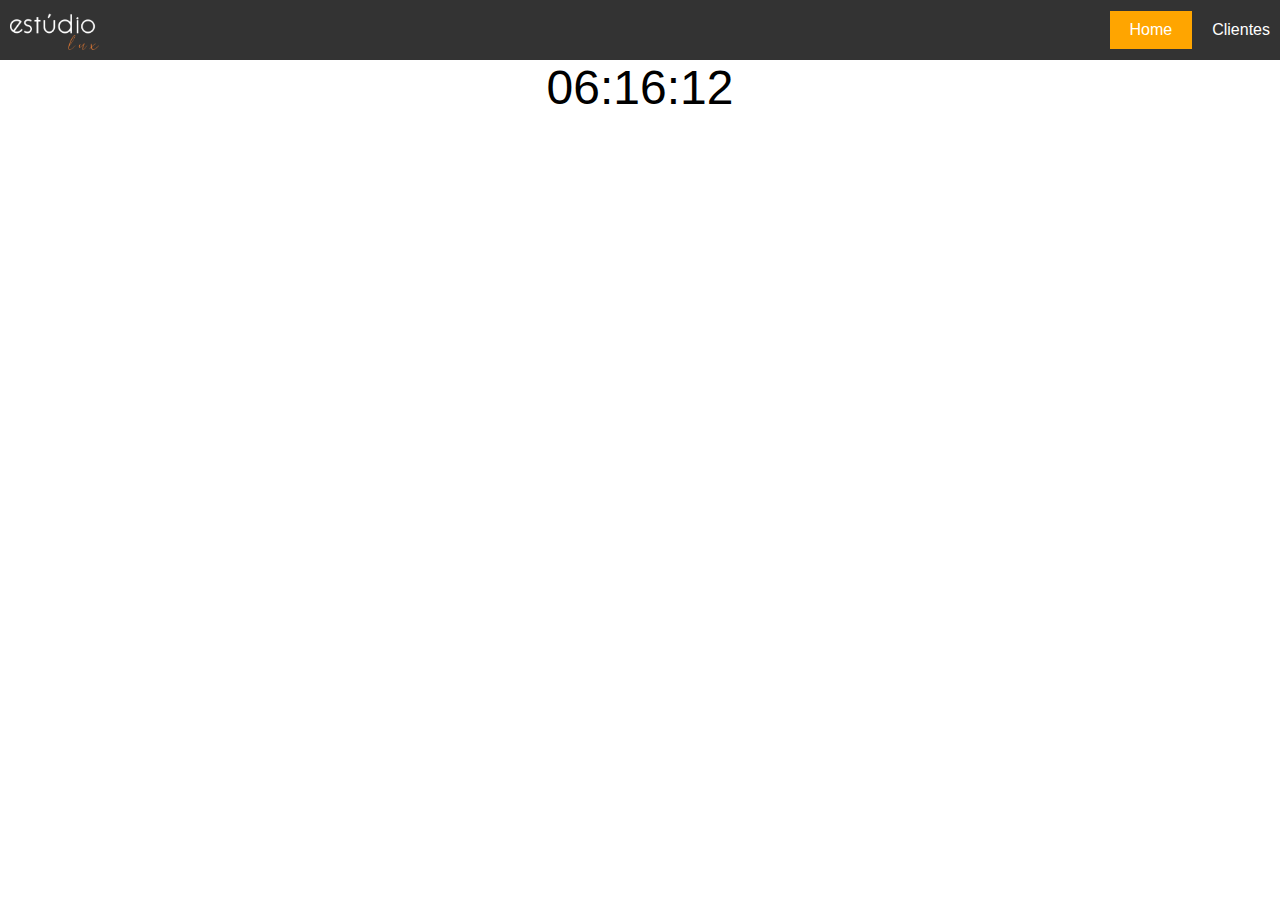
<file: index.html>
<!DOCTYPE html>
<html lang="en">
<head>
    <meta charset="UTF-8">
    <meta name="viewport" content="width=device-width, initial-scale=1.0">
    <title>Home</title>
    <style>
        body {
            margin: 0;
            font-family: Arial, sans-serif;
        }
        header {
            position: fixed;
            top: 0;
            left: 0;
            width: 100%;
            background-color: #333;
            color: #fff;
            padding: 10px;
            display: flex;
            justify-content: space-between;
            align-items: center;
        }
        .logo {
            display: flex;
            align-items: center;
        }
        .logo img {
            height: 40px;
            margin-right: 10px;
        }
        nav {
            display: flex;
        }
        nav a {
            color: #fff;
            text-decoration: none;
            padding: 10px 20px;
            transition: background-color 0.3s ease;
        }
        nav a:hover {
            background-color: #FFA500; /* laranja */
        }
        nav a.active {
            background-color: #FFA500; /* laranja */
        }
        main {
            margin-top: 60px;
            text-align: center;
        }
        #clock {
            font-size: 3em;
        }
    </style>
</head>
<body>
    <header>
        <div class="logo">
            <img src="logo.png" alt="Logo">
        </div>
        <nav>
            <a href="index.html" class="active">Home</a>
            <a href="clientes.html">Clientes</a>
        </nav>
    </header>

    <main>
        <div id="clock"></div>
    </main>

    <script>
        function updateClock() {
            const now = new Date();
            const hours = now.getHours().toString().padStart(2, '0');
            const minutes = now.getMinutes().toString().padStart(2, '0');
            const seconds = now.getSeconds().toString().padStart(2, '0');
            document.getElementById('clock').textContent = `${hours}:${minutes}:${seconds}`;
        }

        setInterval(updateClock, 1000);
        updateClock();
    </script>
</body>
</html>
</file>
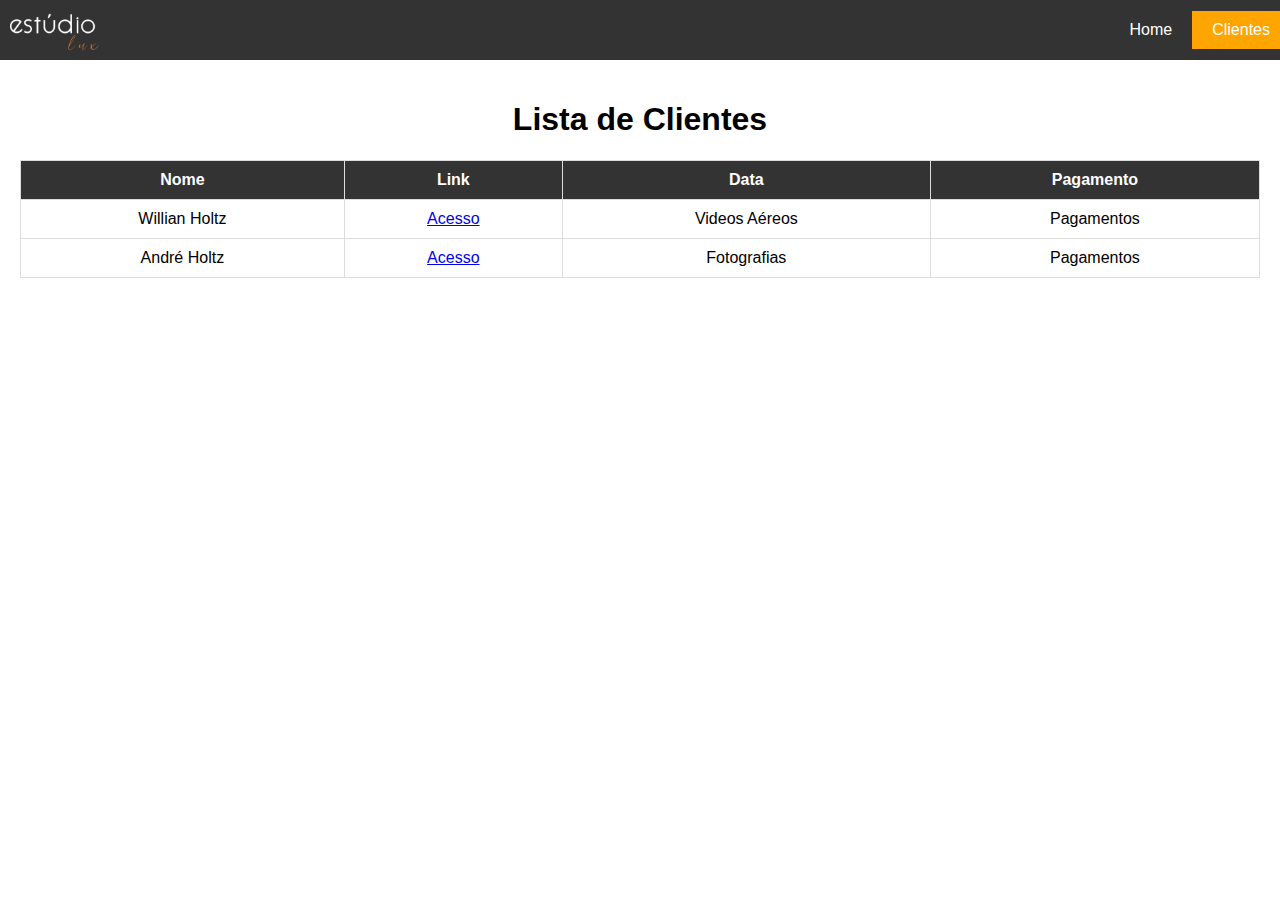
<file: clientes.html>
<!DOCTYPE html>
<html lang="en">
<head>
    <meta charset="UTF-8">
    <meta name="viewport" content="width=device-width, initial-scale=1.0">
    <title>Clientes</title>
    <style>
        body {
            margin: 0;
            font-family: Arial, sans-serif;
        }
        header {
            position: fixed;
            top: 0;
            left: 0;
            width: 100%;
            background-color: #333;
            color: #fff;
            padding: 10px;
            display: flex;
            justify-content: space-between;
            align-items: center;
        }
        .logo {
            display: flex;
            align-items: center;
        }
        .logo img {
            height: 40px;
            margin-right: 10px;
        }
        nav {
            display: flex;
        }
        nav a {
            color: #fff;
            text-decoration: none;
            padding: 10px 20px;
            transition: background-color 0.3s ease;
        }
        nav a:hover {
            background-color: #FFA500; /* laranja */
        }
        nav a.active {
            background-color: #FFA500; /* laranja */
        }
        main {
            margin-top: 60px;
            padding: 20px;
            text-align: center;
        }
        table {
            width: 100%;
            border-collapse: collapse;
        }
        th, td {
            padding: 10px;
            border: 1px solid #ddd;
        }
        th {
            background-color: #333;
            color: #fff;
        }
    </style>
</head>
<body>
    <header>
        <div class="logo">
            <img src="logo.png" alt="Logo">
        </div>
        <nav>
            <a href="index.html">Home</a>
            <a href="clientes.html" class="active">Clientes</a>
        </nav>
    </header>

    <main>
        <h1>Lista de Clientes</h1>
        <table>
            <thead>
                <tr>
                    <th>Nome</th>
                    <th>Link</th>
                    <th>Data</th>
                    <th>Pagamento</th>
                </tr>
            </thead>
            <tbody>
                <!-- Aqui você pode adicionar os dados dos clientes usando HTML ou, se preferir, pode usar JavaScript para preencher a tabela dinamicamente -->
                <tr>
                    <td>Willian Holtz</td>
                    <td><a href="login.html">Acesso</a></td>
                    <td>Videos Aéreos</td>
                    <td>Pagamentos</td>
                </tr>
                <tr>
                    <td>André Holtz</td>
                    <td><a href="login.html">Acesso</a></td>
                    <td>Fotografias</td>
                    <td>Pagamentos</td>
                </tr>
                <!-- Adicione mais linhas conforme necessário -->
            </tbody>
        </table>
    </main>
</body>
</html>
</file>
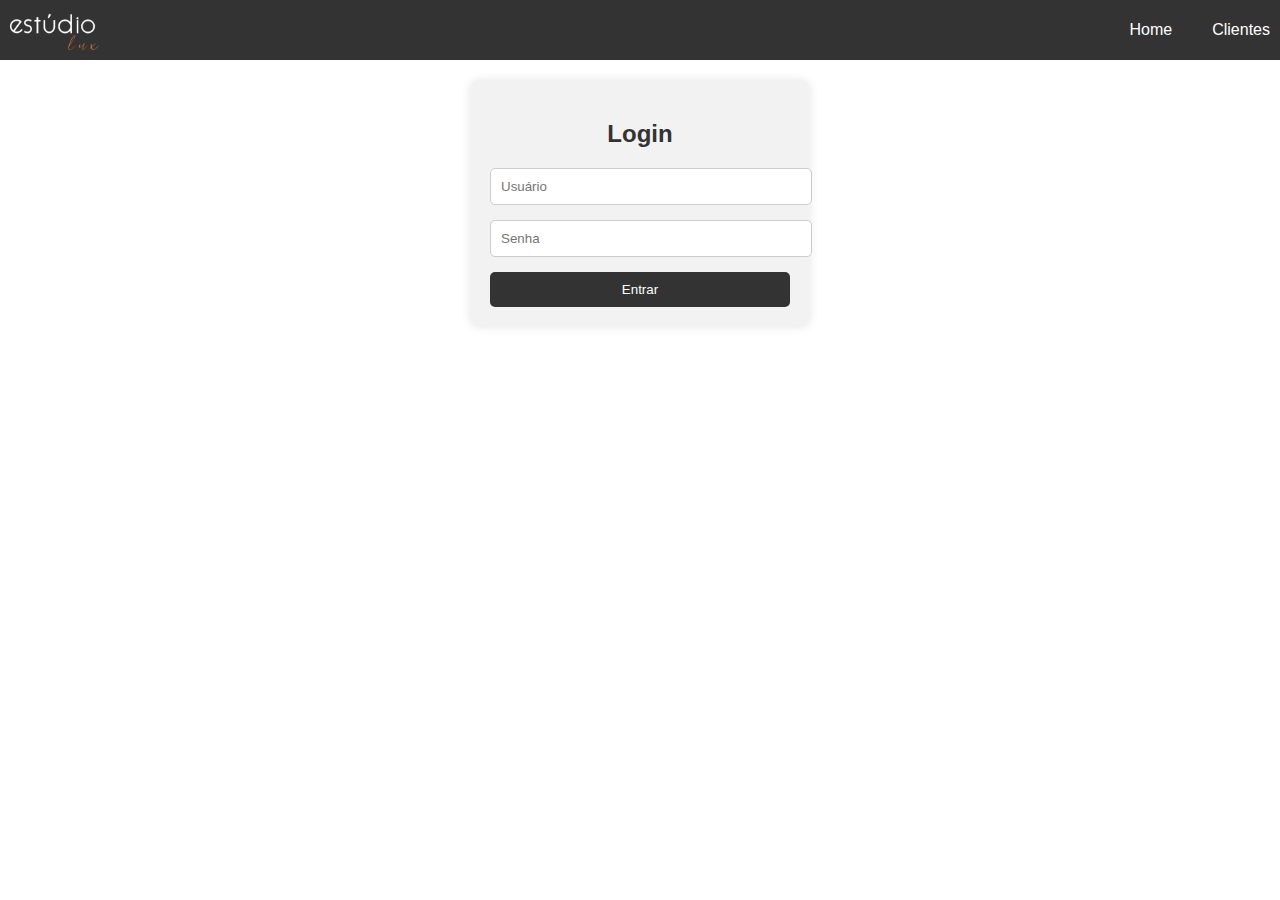
<file: login.html>
<!DOCTYPE html>
<html lang="en">
<head>
    <meta charset="UTF-8">
    <meta name="viewport" content="width=device-width, initial-scale=1.0">
    <title>Login</title>
    <style>
        body {
            margin: 0;
            font-family: Arial, sans-serif;
        }
        header {
            position: fixed;
            top: 0;
            left: 0;
            width: 100%;
            background-color: #333;
            color: #fff;
            padding: 10px;
            display: flex;
            justify-content: space-between;
            align-items: center;
        }
        .logo {
            display: flex;
            align-items: center;
        }
        .logo img {
            height: 40px;
            margin-right: 10px;
        }
        nav {
            display: flex;
        }
        nav a {
            color: #fff;
            text-decoration: none;
            padding: 10px 20px;
            transition: background-color 0.3s ease;
        }
        nav a:hover {
            background-color: #FFA500; /* laranja */
        }
        main {
            margin-top: 60px;
            padding: 20px;
            text-align: center;
        }
        .login-box {
            width: 300px;
            margin: 0 auto;
            background-color: #f2f2f2;
            padding: 20px;
            border-radius: 10px;
            box-shadow: 0 0 10px rgba(0, 0, 0, 0.1);
        }
        .login-box h2 {
            margin-bottom: 20px;
            color: #333;
        }
        .login-box input[type="text"],
        .login-box input[type="password"] {
            width: 100%;
            padding: 10px;
            margin-bottom: 15px;
            border: 1px solid #ccc;
            border-radius: 5px;
        }
        .login-box input[type="submit"] {
            width: 100%;
            background-color: #333;
            color: #fff;
            border: none;
            padding: 10px;
            border-radius: 5px;
            cursor: pointer;
            transition: background-color 0.3s ease;
        }
        .login-box input[type="submit"]:hover {
            background-color: #555;
        }
    </style>
</head>
<body>
    <header>
        <div class="logo">
            <img src="logo.png" alt="Logo">
        </div>
        <nav>
            <a href="index.html">Home</a>
            <a href="clientes.html">Clientes</a>
        </nav>
    </header>

    <main>
        <div class="login-box">
            <h2>Login</h2>
            <form id="login-form" action="#">
                <input type="text" id="username" name="username" placeholder="Usuário" required><br>
                <input type="password" id="password" name="password" placeholder="Senha" required><br>
                <input type="submit" value="Entrar">
            </form>
        </div>
    </main>

    <script>
        document.getElementById("login-form").addEventListener("submit", function(event) {
            event.preventDefault();
            var username = document.getElementById("username").value;
            var password = document.getElementById("password").value;
            // Verificar as credenciais
            checkCredentials(username, password);
        });

        function checkCredentials(username, password) {
            var xhttp = new XMLHttpRequest();
            xhttp.onreadystatechange = function() {
                if (this.readyState == 4 && this.status == 200) {
                    var xmlDoc = this.responseXML;
                    var users = xmlDoc.getElementsByTagName("user");
                    var validCredentials = false;
                    for (var i = 0; i < users.length; i++) {
                        var xmlUsername = users[i].getElementsByTagName("username")[0].childNodes[0].nodeValue;
                        var xmlPassword = users[i].getElementsByTagName("password")[0].childNodes[0].nodeValue;
                        if (username === xmlUsername && password === xmlPassword) {
                            validCredentials = true;
                            break;
                        }
                    }
if (validCredentials) {
    console.log("Credenciais válidas. Redirecionando...");
    window.location.href = "perfil.html"; // Redireciona para o HTML com base no nome de usuário -- window.location.href = "Page/" + username + ".html";
} else {
    console.log("Credenciais inválidas.");
    alert("Usuário ou senha incorretos");
}
                }
            };
            xhttp.open("GET", "https://willianholtz.github.io/estudiolux/users.xml", true);
            xhttp.send();
        }
    </script>
</body>
</html>
</file>
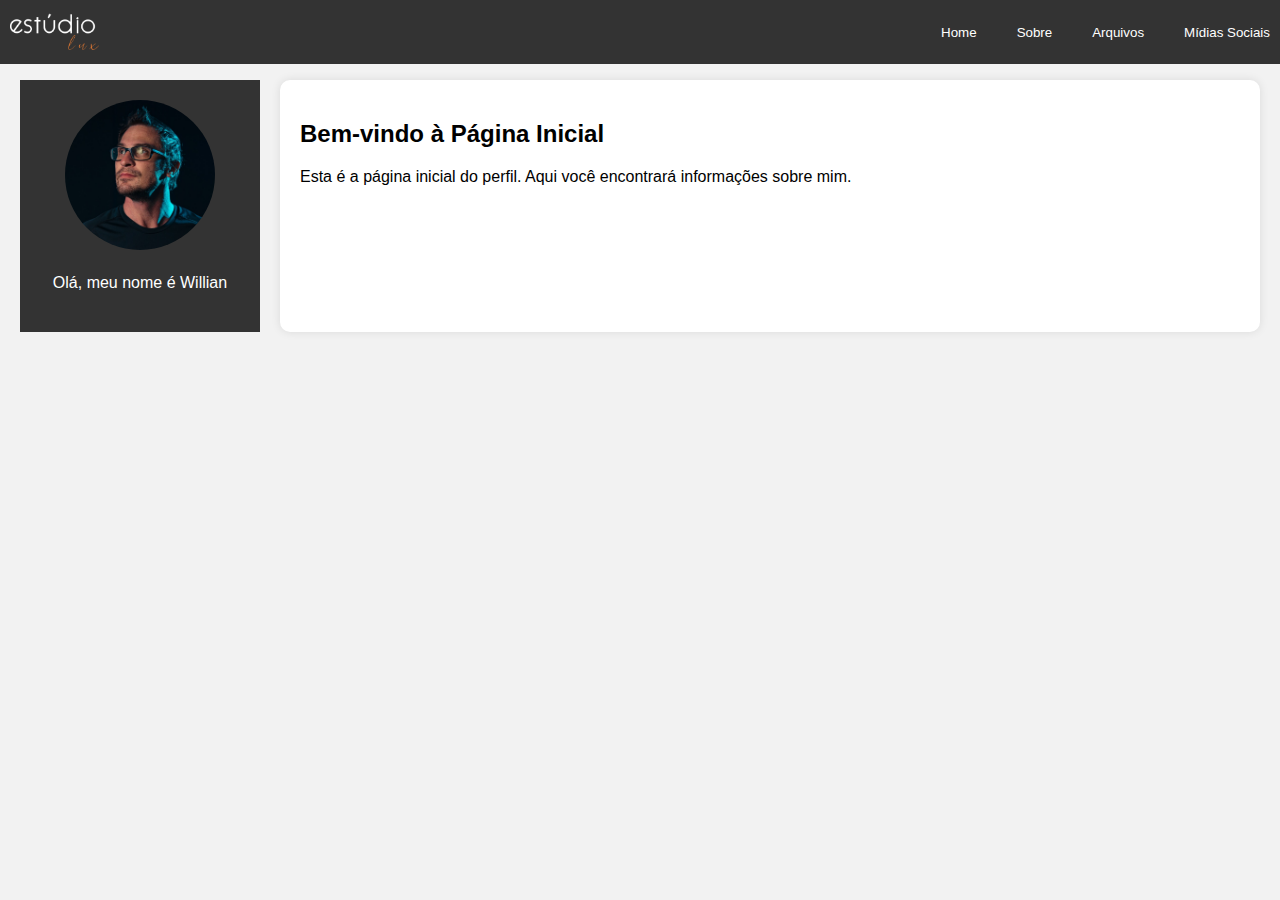
<file: perfil.html>
<!DOCTYPE html>
<html lang="en">
<head>
    <meta charset="UTF-8">
    <meta name="viewport" content="width=device-width, initial-scale=1.0">
    <title>Perfil</title>
    <style>
        /* Estilos gerais */
        body {
            margin: 0;
            font-family: Arial, sans-serif;
            background-color: #f2f2f2;
        }

        header {
            position: fixed;
            top: 0;
            left: 0;
            width: 100%;
            background-color: #333;
            color: #fff;
            padding: 10px;
            display: flex;
            justify-content: space-between;
            align-items: center;
        }

        .logo img {
            height: 40px;
            margin-right: 10px;
        }

        nav {
            display: flex;
        }

        nav button {
            color: #fff;
            background-color: transparent;
            border: none;
            cursor: pointer;
            padding: 10px 20px;
            transition: background-color 0.3s ease;
        }

        nav button:hover {
            background-color: #555;
        }

        main {
            margin-top: 60px;
            padding: 20px;
            display: flex;
        }

        aside {
            width: 200px;
            background-color: #333;
            color: #fff;
            padding: 20px;
        }

        section {
            display: none;
            background-color: #fff;
            border-radius: 10px;
            box-shadow: 0 0 10px rgba(0, 0, 0, 0.1);
            padding: 20px;
            margin-left: 20px;
            flex-grow: 1;
        }

        .profile-pic {
            text-align: center;
            margin-bottom: 20px;
        }

        .profile-pic img {
            border-radius: 50%;
            width: 150px;
            height: 150px;
            object-fit: cover;
        }

        .profile-name {
            text-align: center;
            margin-bottom: 20px;
        }

        .file-grid {
            display: grid;
            grid-template-columns: repeat(auto-fit, minmax(200px, 1fr));
            grid-gap: 20px;
        }

        .file {
            background-color: #f2f2f2;
            padding: 10px;
            border-radius: 5px;
        }

        .file h3 {
            margin-top: 0;
        }

        .file p {
            margin-bottom: 10px;
        }

        .social-media {
            display: flex;
            justify-content: center;
            margin-top: 20px;
        }

        .social-media img {
            width: 50px;
            height: auto;
            margin-right: 20px;
        }
    </style>
</head>
<body>
    <header>
        <div class="logo">
            <img src="logo.png" alt="Logo">
        </div>
        <nav>
            <button onclick="showSection('home')">Home</button>
            <button onclick="showSection('sobre')">Sobre</button>
            <button onclick="showSection('arquivos')">Arquivos</button>
            <button onclick="showSection('midias')">Mídias Sociais</button>
        </nav>
    </header>

    <main>
        <aside>
            <div class="profile-pic">
                <img src="Images\perfilWillian.png" alt="Foto de Perfil">
            </div>
            <div class="profile-name">
                <p>Olá, meu nome é Willian</p>
            </div>
        </aside>

        <section id="home">
            <h2>Bem-vindo à Página Inicial</h2>
            <p>Esta é a página inicial do perfil. Aqui você encontrará informações sobre mim.</p>
        </section>

        <section id="sobre">
            <h2>Sobre</h2>
            <p>Trabalho com Informática há 15 anos, tenho experiência na área, e atualmente sou dono da empresa Estúdio Lux.</p>
            <p>Trabalho com gráfica rápida e estou começando como piloto de drone, alguns de meus trabalhos você pode estar visualizando</p>
            <p>na sessão de "Midias Sociais".</p>
        </section>

        <section id="arquivos">
            <h2>Arquivos</h2>
            <div class="file-grid">
                <div class="file">
                    <h3>Título do Arquivo 1</h3>
                    <p>Descrição do Arquivo 1</p>
                    <a href="arquivo1.pdf" download>Download</a>
                </div>
                <div class="file">
                    <h3>Título do Arquivo 2</h3>
                    <p>Descrição do Arquivo 2</p>
                    <a href="arquivo2.pdf" download>Download</a>
                </div>
                <!-- Adicione mais arquivos conforme necessário -->
            </div>
        </section>

        <section id="midias" class="social-media">
            <h2>Mídias Sociais</h2>
            <div>
                <a href="https://www.youtube.com/" target="_blank"><img src="icones/youtube.png" alt="YouTube"></a>
                <a href="https://www.instagram.com/" target="_blank"><img src="icones/instagram.png" alt="Instagram"></a>
                <a href="https://www.facebook.com/" target="_blank"><img src="icones/facebook.png" alt="Facebook"></a>
                <a href="https://www.tiktok.com/" target="_blank"><img src="icones/tiktok.png" alt="TikTok"></a>
            </div>
        </section>
    </main>

    <script>
        function showSection(sectionId) {
            var sections = document.getElementsByTagName('section');
            for (var i = 0; i < sections.length; i++) {
                sections[i].style.display = 'none';
            }
            document.getElementById(sectionId).style.display = 'block';
        }
    </script>

    <script>
        // Função para exibir a seção desejada
        function showSection(sectionId) {
            var sections = document.getElementsByTagName('section');
            for (var i = 0; i < sections.length; i++) {
                sections[i].style.display = 'none';
            }
            document.getElementById(sectionId).style.display = 'block';
        }

        // Exibir a seção "Home" quando a página for carregada
        window.onload = function() {
            showSection('home');
        };
    </script>

</body>
</html>
</file>
